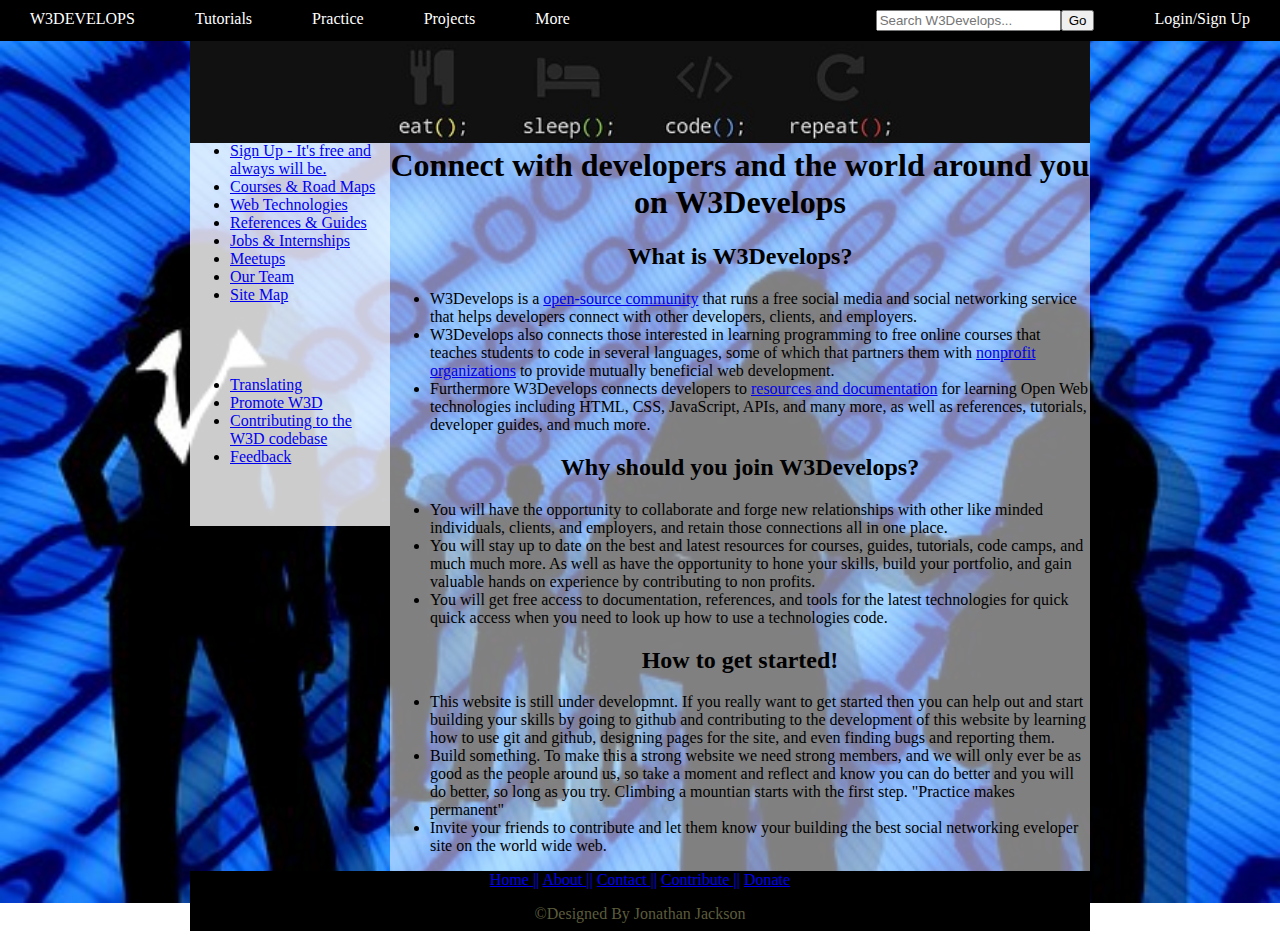
<file: Site-Testing-Site/index.html>
<!DOCTYPE html>
<html>

<!--HEAD STARTS HERE-->

  <head>
    <!--The link element below with the href attribute CSS/Mainbody.css links to a external css folder & brings the css effects in that folder onto this page, without needing to clutter this page with any css. Basically we gave css its own folder and then summoned it to display here on this page.-->
    <link href="CSS/Mainbody.css" rel="stylesheet" type="text/css" />
    <meta charset="utf-8">
    <title>W3Develops</title>

    <style>
      html {
    background: url(w3develops.image.jpg) no-repeat center center fixed;
    background-size: cover;}

    </style>

  </head>

  <!--BODY STARTS HERE-->

  <body>
<div id="Container">

  <div id="Header">
    <img class="image-header" src="escr2.PNG" alt="eat, sleep, code, repeat" >
  </div>

  <div id="Menubar">
    <ul>

        <li>
            <a class="active" href="#">W3DEVELOPS</a>
        </li>

           <li>
            <a href="#">Tutorials</a>
        </li>

           <li>
            <a href="#">Practice</a>
        </li>

           <li>
            <a href="#">Projects</a>
        </li>

        <li>
          <a href="#">More</a>
        </li>

        <li style="float:right">
        <a href="#">Login/Sign Up</a>
        </li>

        <li>
  <li style="float:right">
          <a href="#">
            <form>
              <input type="text" placeholder="Search W3Develops..." maxlength="20" id="search"><input type="submit" value="Go">
          </form>
          </a>
        </li>
    </ul>
  </div>

  <div id="Sidebar">
    <ul>
    <li><a href="#">Sign Up - It's free and always will be.</a></li>
    <li> <a href="#">Courses & Road Maps</a></li>
    <li> <a href="#">Web Technologies</a></li>
    <li><a href="#"> References & Guides</a></li>
    <li><a href="#">Jobs & Internships</a></li>
    <li><a href="#">Meetups</a></li>
      <li><a href="#">Our Team</a></li>
        <li><a href="#">Site Map</a></li>
<br><br><br><br>
    <li> <a href="#">Translating</a></li>
    <li><a href="#"> Promote W3D</a></li>
    <li> <a href="#">Contributing to the W3D codebase</a></li>
    <li> <a href="#">Feedback</a></li>
  </ul>
  </div>

  <div id="Mainbody">
    <h1 class="text-center"> Connect with developers and the world around you on W3Develops</h1>


  <h2 class="text-center">
What is W3Develops?
   </h2>

<ul>


<li>W3Develops is a <a href="https://github.com/w3develops/w3develops" target="_blank">open-source community</a> that runs a free social media and social networking service that helps developers connect with other developers, clients, and employers.</li>
<li>W3Develops also connects those interested in learning programming to free online courses that teaches students to code in several languages, some of which that partners them with <a href="https://www.freecodecamp.com" target="_blank">nonprofit organizations</a> to provide mutually beneficial web development. </li>
<li>Furthermore W3Develops connects developers to  <a href="https://developer.mozilla.org/en-US/" target="_blank">resources and documentation</a> for learning Open Web technologies including HTML, CSS, JavaScript, APIs, and many more, as well as references, tutorials, developer guides, and much more.</li>

</ul>

<h2 class="text-center">
   Why should you join W3Develops?
 </h2 >
<ul>
  <li>
    You will have the opportunity to collaborate and forge new relationships with other like minded individuals, clients, and employers, and retain those connections all in one place.
   </li>
   <li>
     You will stay up to date on the best and latest resources for courses, guides, tutorials, code camps, and much much more. As well as have the opportunity to hone your skills, build your portfolio, and gain valuable hands on experience by contributing to non profits.
   </li>
   <li>
      You will get free access to documentation, references, and tools for the latest technologies for quick quick access when you need to look up how to use a technologies code.
   </li>
</ul>

<h2 class="text-center">
   How to get started!
 </h2 >
<ul>
  <li>This website is still under developmnt. If you really want to get started then you can help out and start building your skills by going to github and contributing to the development of this website by learning how to use git and github, designing pages for the site, and even finding bugs and reporting them.</li>
  <li>Build something. To make this a strong website we need strong members, and we will only ever be as good as the people around us, so take a moment and reflect and know you can do better and you will do better, so long as you try. Climbing a mountian starts with the first step. "Practice makes permanent" </li>
  <li>Invite your friends to contribute and let them know your building the best social networking eveloper site on the world wide web.</li>
</ul>

</div>
  <div id="Footer">
    <p id="footparg"><a href="#">Home ||</a>  <a href="#">About ||</a>  <a href="#">Contact ||</a>  <a href="#">Contribute ||</a>  <a href="#">Donate</a></p>

    <p id="copy">&copy;Designed By Jonathan Jackson</p> </div>
</div>
  </body>
</html>
</file>
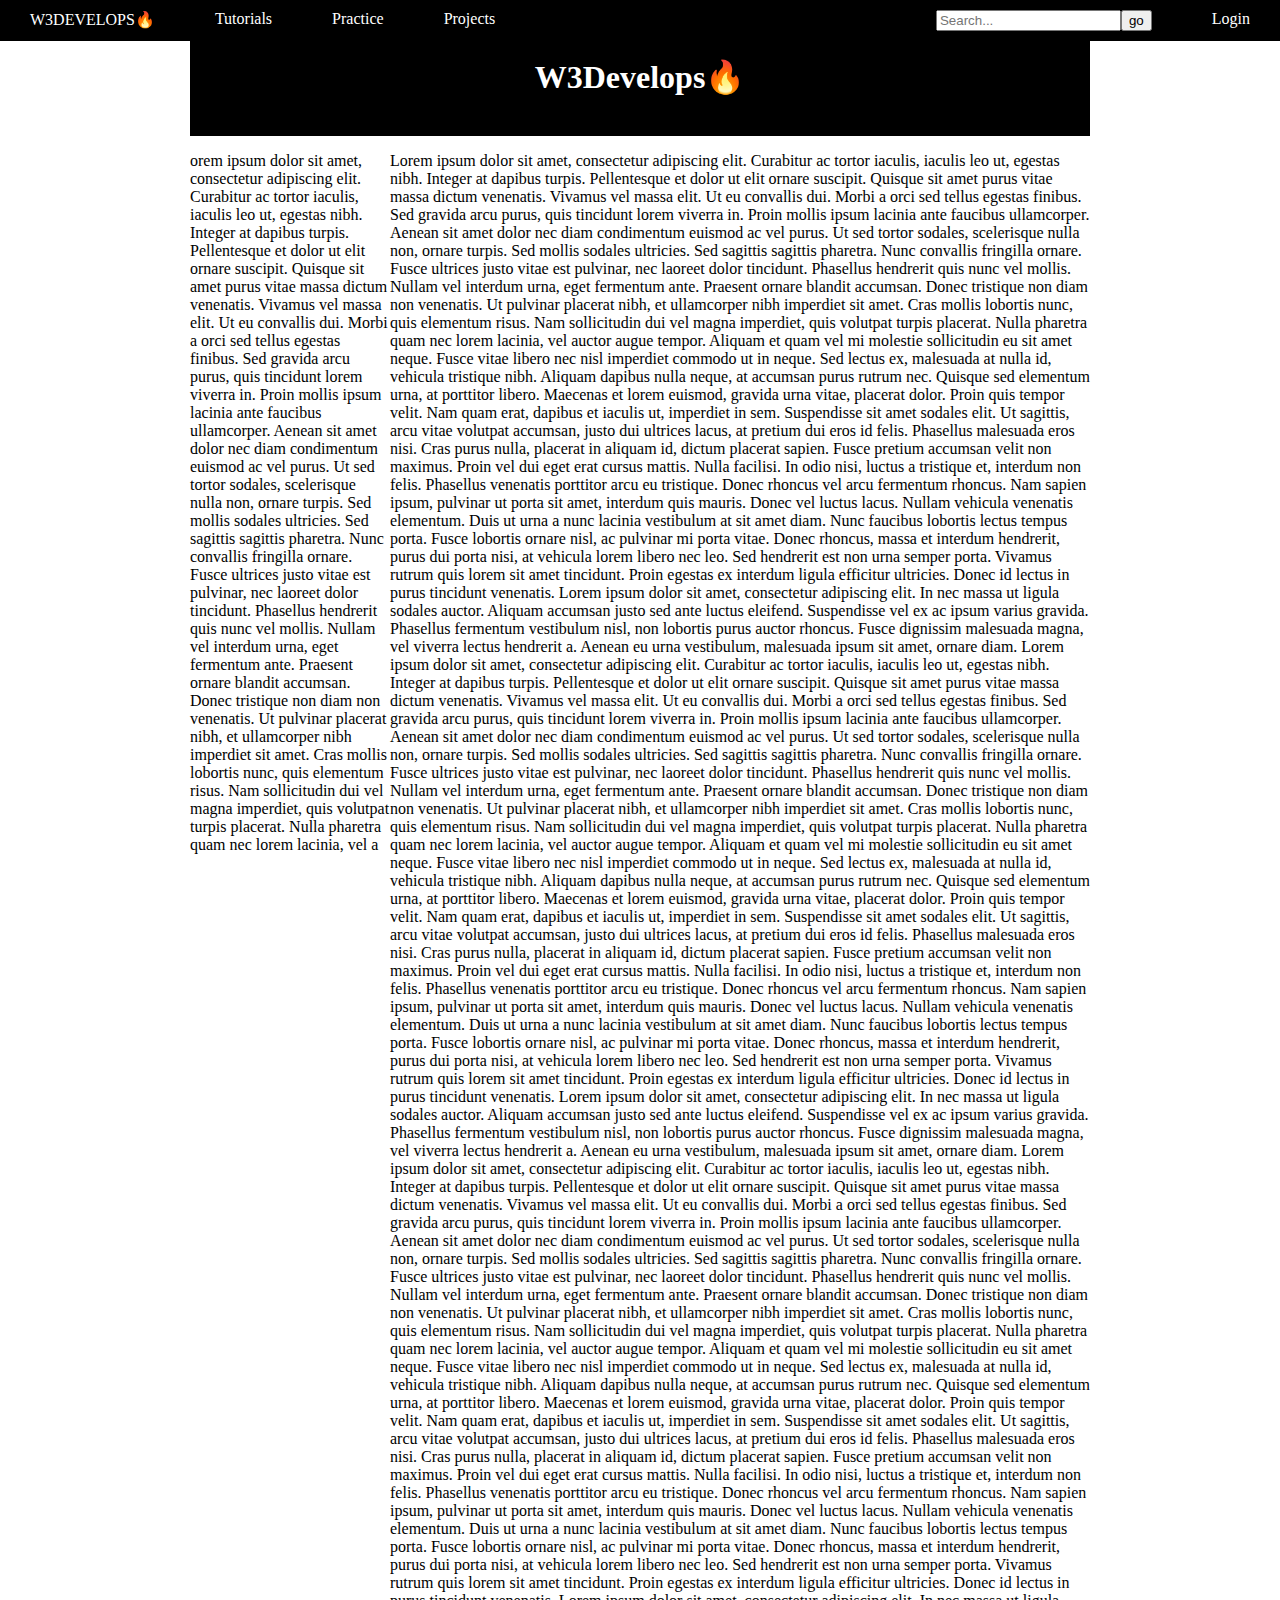
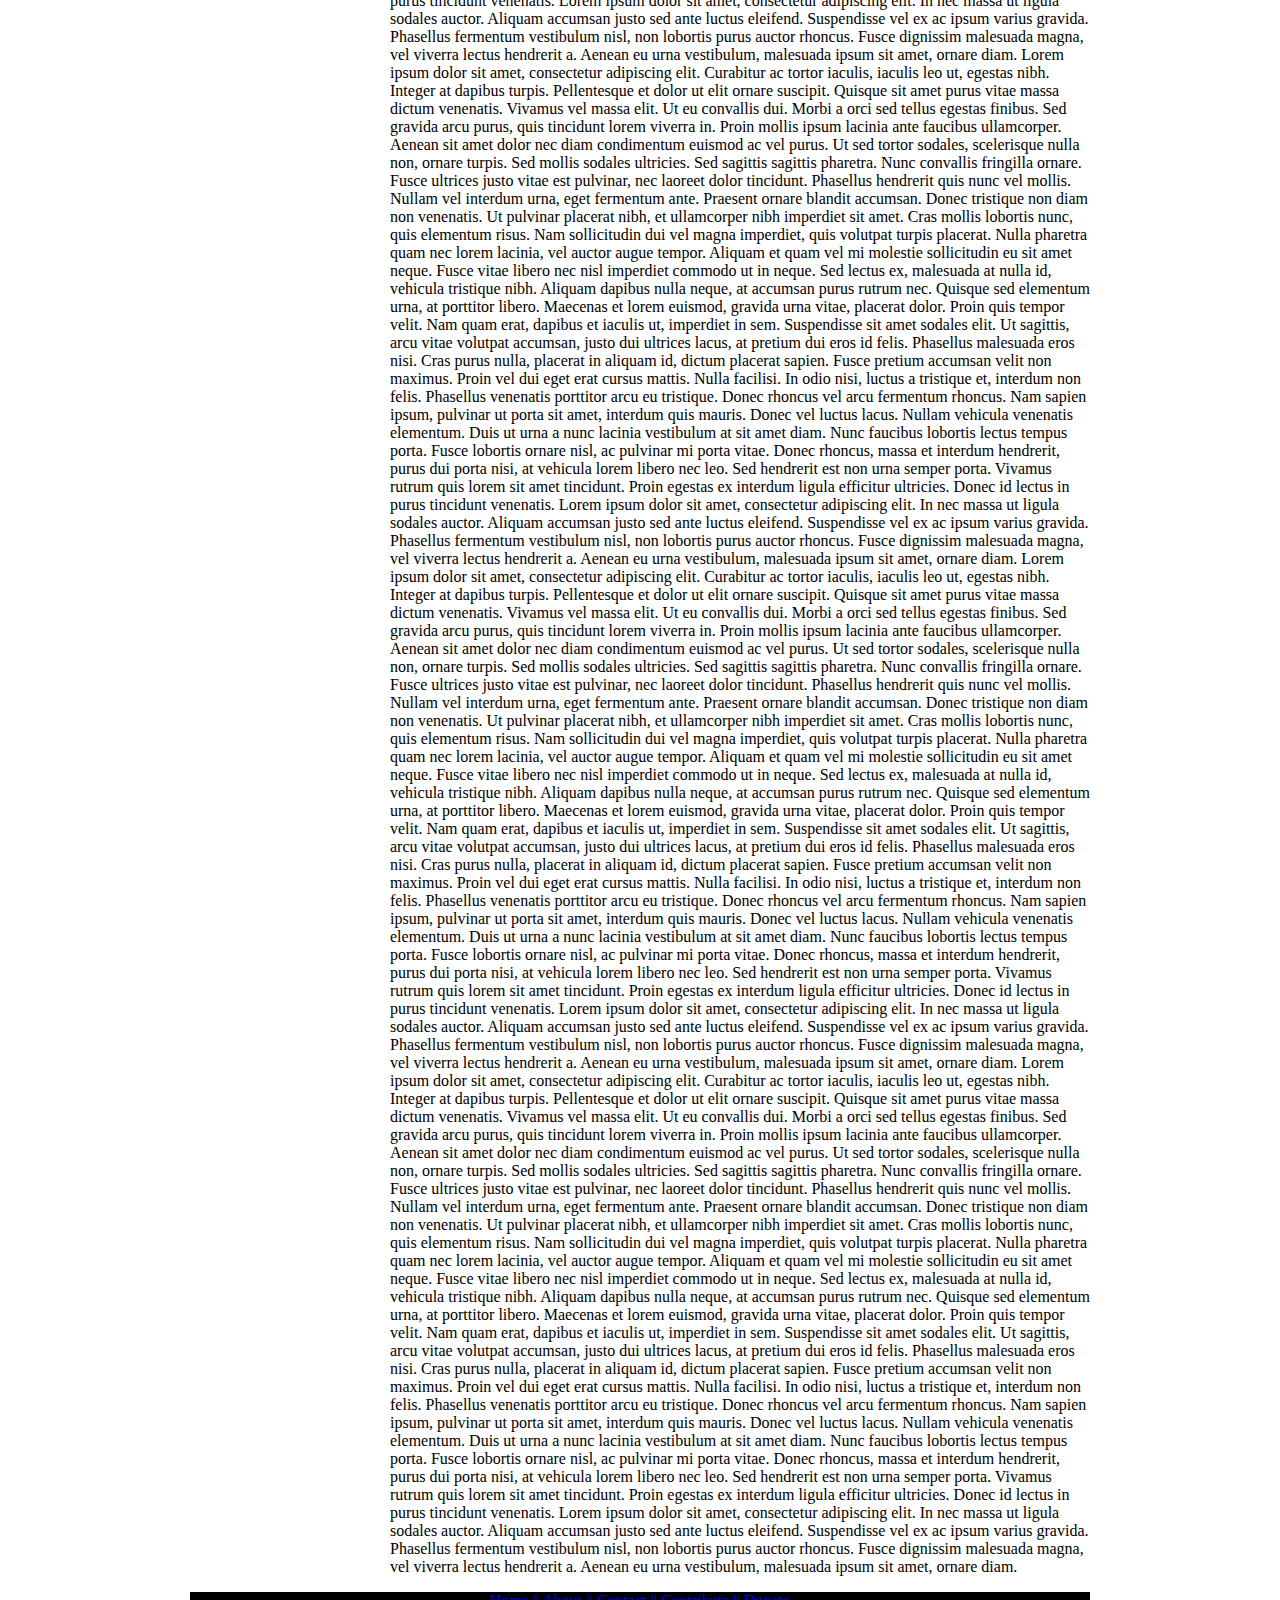
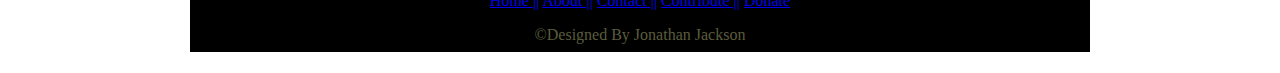
<file: Site - Testing Site(W3D)/w3dlayout.html>
<!DOCTYPE html>
<html>

<!--HEAD STARTS HERE-->

  <head>
    <!--The link element below with the href attribute CSS/Mainbody.css links to a external css folder & brings the css effects in that folder onto this page, without needing to clutter this page with any css. Basically we gave css its own folder and then summoned it to display here on this page.-->
    <link href="CSS/Mainbody.css" rel="stylesheet" type="text/css" />
    <meta charset="utf-8">
    <title>W3Develops</title>

  

  </head>

  <!--BODY STARTS HERE-->

  <body>
<div id="Container">
  <div id="Header"><h1 style="color:white"><br>W3Develops🔥</h1></div>
  <div id="Menubar">
    <ul>

        <li>
            <a class="active" href="Home">W3DEVELOPS🔥</a>
        </li>

           <li>
            <a href="Tutorials">Tutorials</a>
        </li>

           <li>
            <a href="Practice">Practice</a>
        </li>

           <li>
            <a href="Projects">Projects</a>
        </li>

        <li style="float:right">
        <a href="Login">Login</a>
        </li>

        <li>
  <li style="float:right">
          <a href="Search"><form><input type="text" placeholder="Search..." maxlength="20" id="search"><input type="submit" value="go"></form></a>
        </li>

    </ul>
  </div>
  <div id="Sidebar"><p>orem ipsum dolor sit amet, consectetur adipiscing elit. Curabitur ac tortor iaculis, iaculis leo ut, egestas nibh. Integer at dapibus turpis. Pellentesque et dolor ut elit ornare suscipit. Quisque sit amet purus vitae massa dictum venenatis. Vivamus vel massa elit. Ut eu convallis dui. Morbi a orci sed tellus egestas finibus. Sed gravida arcu purus, quis tincidunt lorem viverra in. Proin mollis ipsum lacinia ante faucibus ullamcorper. Aenean sit amet dolor nec diam condimentum euismod ac vel purus. Ut sed tortor sodales, scelerisque nulla non, ornare turpis. Sed mollis sodales ultricies. Sed sagittis sagittis pharetra. Nunc convallis fringilla ornare. Fusce ultrices justo vitae est pulvinar, nec laoreet dolor tincidunt. Phasellus hendrerit quis nunc vel mollis. Nullam vel interdum urna, eget fermentum ante. Praesent ornare blandit accumsan. Donec tristique non diam non venenatis. Ut pulvinar placerat nibh, et ullamcorper nibh imperdiet sit amet. Cras mollis lobortis nunc, quis elementum risus. Nam sollicitudin dui vel magna imperdiet, quis volutpat turpis placerat. Nulla pharetra quam nec lorem lacinia, vel a</p></div>
  <div id="Mainbody"><p>

Lorem ipsum dolor sit amet, consectetur adipiscing elit. Curabitur ac tortor iaculis, iaculis leo ut, egestas nibh. Integer at dapibus turpis. Pellentesque et dolor ut elit ornare suscipit. Quisque sit amet purus vitae massa dictum venenatis. Vivamus vel massa elit. Ut eu convallis dui. Morbi a orci sed tellus egestas finibus.

Sed gravida arcu purus, quis tincidunt lorem viverra in. Proin mollis ipsum lacinia ante faucibus ullamcorper. Aenean sit amet dolor nec diam condimentum euismod ac vel purus. Ut sed tortor sodales, scelerisque nulla non, ornare turpis. Sed mollis sodales ultricies. Sed sagittis sagittis pharetra. Nunc convallis fringilla ornare. Fusce ultrices justo vitae est pulvinar, nec laoreet dolor tincidunt. Phasellus hendrerit quis nunc vel mollis. Nullam vel interdum urna, eget fermentum ante. Praesent ornare blandit accumsan. Donec tristique non diam non venenatis. Ut pulvinar placerat nibh, et ullamcorper nibh imperdiet sit amet. Cras mollis lobortis nunc, quis elementum risus. Nam sollicitudin dui vel magna imperdiet, quis volutpat turpis placerat. Nulla pharetra quam nec lorem lacinia, vel auctor augue tempor.

Aliquam et quam vel mi molestie sollicitudin eu sit amet neque. Fusce vitae libero nec nisl imperdiet commodo ut in neque. Sed lectus ex, malesuada at nulla id, vehicula tristique nibh. Aliquam dapibus nulla neque, at accumsan purus rutrum nec. Quisque sed elementum urna, at porttitor libero. Maecenas et lorem euismod, gravida urna vitae, placerat dolor. Proin quis tempor velit. Nam quam erat, dapibus et iaculis ut, imperdiet in sem. Suspendisse sit amet sodales elit. Ut sagittis, arcu vitae volutpat accumsan, justo dui ultrices lacus, at pretium dui eros id felis. Phasellus malesuada eros nisi. Cras purus nulla, placerat in aliquam id, dictum placerat sapien. Fusce pretium accumsan velit non maximus. Proin vel dui eget erat cursus mattis. Nulla facilisi. In odio nisi, luctus a tristique et, interdum non felis.

Phasellus venenatis porttitor arcu eu tristique. Donec rhoncus vel arcu fermentum rhoncus. Nam sapien ipsum, pulvinar ut porta sit amet, interdum quis mauris. Donec vel luctus lacus. Nullam vehicula venenatis elementum. Duis ut urna a nunc lacinia vestibulum at sit amet diam. Nunc faucibus lobortis lectus tempus porta. Fusce lobortis ornare nisl, ac pulvinar mi porta vitae. Donec rhoncus, massa et interdum hendrerit, purus dui porta nisi, at vehicula lorem libero nec leo. Sed hendrerit est non urna semper porta. Vivamus rutrum quis lorem sit amet tincidunt. Proin egestas ex interdum ligula efficitur ultricies.

Donec id lectus in purus tincidunt venenatis. Lorem ipsum dolor sit amet, consectetur adipiscing elit. In nec massa ut ligula sodales auctor. Aliquam accumsan justo sed ante luctus eleifend. Suspendisse vel ex ac ipsum varius gravida. Phasellus fermentum vestibulum nisl, non lobortis purus auctor rhoncus. Fusce dignissim malesuada magna, vel viverra lectus hendrerit a. Aenean eu urna vestibulum, malesuada ipsum sit amet, ornare diam.

Lorem ipsum dolor sit amet, consectetur adipiscing elit. Curabitur ac tortor iaculis, iaculis leo ut, egestas nibh. Integer at dapibus turpis. Pellentesque et dolor ut elit ornare suscipit. Quisque sit amet purus vitae massa dictum venenatis. Vivamus vel massa elit. Ut eu convallis dui. Morbi a orci sed tellus egestas finibus.

Sed gravida arcu purus, quis tincidunt lorem viverra in. Proin mollis ipsum lacinia ante faucibus ullamcorper. Aenean sit amet dolor nec diam condimentum euismod ac vel purus. Ut sed tortor sodales, scelerisque nulla non, ornare turpis. Sed mollis sodales ultricies. Sed sagittis sagittis pharetra. Nunc convallis fringilla ornare. Fusce ultrices justo vitae est pulvinar, nec laoreet dolor tincidunt. Phasellus hendrerit quis nunc vel mollis. Nullam vel interdum urna, eget fermentum ante. Praesent ornare blandit accumsan. Donec tristique non diam non venenatis. Ut pulvinar placerat nibh, et ullamcorper nibh imperdiet sit amet. Cras mollis lobortis nunc, quis elementum risus. Nam sollicitudin dui vel magna imperdiet, quis volutpat turpis placerat. Nulla pharetra quam nec lorem lacinia, vel auctor augue tempor.

Aliquam et quam vel mi molestie sollicitudin eu sit amet neque. Fusce vitae libero nec nisl imperdiet commodo ut in neque. Sed lectus ex, malesuada at nulla id, vehicula tristique nibh. Aliquam dapibus nulla neque, at accumsan purus rutrum nec. Quisque sed elementum urna, at porttitor libero. Maecenas et lorem euismod, gravida urna vitae, placerat dolor. Proin quis tempor velit. Nam quam erat, dapibus et iaculis ut, imperdiet in sem. Suspendisse sit amet sodales elit. Ut sagittis, arcu vitae volutpat accumsan, justo dui ultrices lacus, at pretium dui eros id felis. Phasellus malesuada eros nisi. Cras purus nulla, placerat in aliquam id, dictum placerat sapien. Fusce pretium accumsan velit non maximus. Proin vel dui eget erat cursus mattis. Nulla facilisi. In odio nisi, luctus a tristique et, interdum non felis.

Phasellus venenatis porttitor arcu eu tristique. Donec rhoncus vel arcu fermentum rhoncus. Nam sapien ipsum, pulvinar ut porta sit amet, interdum quis mauris. Donec vel luctus lacus. Nullam vehicula venenatis elementum. Duis ut urna a nunc lacinia vestibulum at sit amet diam. Nunc faucibus lobortis lectus tempus porta. Fusce lobortis ornare nisl, ac pulvinar mi porta vitae. Donec rhoncus, massa et interdum hendrerit, purus dui porta nisi, at vehicula lorem libero nec leo. Sed hendrerit est non urna semper porta. Vivamus rutrum quis lorem sit amet tincidunt. Proin egestas ex interdum ligula efficitur ultricies.

Donec id lectus in purus tincidunt venenatis. Lorem ipsum dolor sit amet, consectetur adipiscing elit. In nec massa ut ligula sodales auctor. Aliquam accumsan justo sed ante luctus eleifend. Suspendisse vel ex ac ipsum varius gravida. Phasellus fermentum vestibulum nisl, non lobortis purus auctor rhoncus. Fusce dignissim malesuada magna, vel viverra lectus hendrerit a. Aenean eu urna vestibulum, malesuada ipsum sit amet, ornare diam.

Lorem ipsum dolor sit amet, consectetur adipiscing elit. Curabitur ac tortor iaculis, iaculis leo ut, egestas nibh. Integer at dapibus turpis. Pellentesque et dolor ut elit ornare suscipit. Quisque sit amet purus vitae massa dictum venenatis. Vivamus vel massa elit. Ut eu convallis dui. Morbi a orci sed tellus egestas finibus.

Sed gravida arcu purus, quis tincidunt lorem viverra in. Proin mollis ipsum lacinia ante faucibus ullamcorper. Aenean sit amet dolor nec diam condimentum euismod ac vel purus. Ut sed tortor sodales, scelerisque nulla non, ornare turpis. Sed mollis sodales ultricies. Sed sagittis sagittis pharetra. Nunc convallis fringilla ornare. Fusce ultrices justo vitae est pulvinar, nec laoreet dolor tincidunt. Phasellus hendrerit quis nunc vel mollis. Nullam vel interdum urna, eget fermentum ante. Praesent ornare blandit accumsan. Donec tristique non diam non venenatis. Ut pulvinar placerat nibh, et ullamcorper nibh imperdiet sit amet. Cras mollis lobortis nunc, quis elementum risus. Nam sollicitudin dui vel magna imperdiet, quis volutpat turpis placerat. Nulla pharetra quam nec lorem lacinia, vel auctor augue tempor.

Aliquam et quam vel mi molestie sollicitudin eu sit amet neque. Fusce vitae libero nec nisl imperdiet commodo ut in neque. Sed lectus ex, malesuada at nulla id, vehicula tristique nibh. Aliquam dapibus nulla neque, at accumsan purus rutrum nec. Quisque sed elementum urna, at porttitor libero. Maecenas et lorem euismod, gravida urna vitae, placerat dolor. Proin quis tempor velit. Nam quam erat, dapibus et iaculis ut, imperdiet in sem. Suspendisse sit amet sodales elit. Ut sagittis, arcu vitae volutpat accumsan, justo dui ultrices lacus, at pretium dui eros id felis. Phasellus malesuada eros nisi. Cras purus nulla, placerat in aliquam id, dictum placerat sapien. Fusce pretium accumsan velit non maximus. Proin vel dui eget erat cursus mattis. Nulla facilisi. In odio nisi, luctus a tristique et, interdum non felis.

Phasellus venenatis porttitor arcu eu tristique. Donec rhoncus vel arcu fermentum rhoncus. Nam sapien ipsum, pulvinar ut porta sit amet, interdum quis mauris. Donec vel luctus lacus. Nullam vehicula venenatis elementum. Duis ut urna a nunc lacinia vestibulum at sit amet diam. Nunc faucibus lobortis lectus tempus porta. Fusce lobortis ornare nisl, ac pulvinar mi porta vitae. Donec rhoncus, massa et interdum hendrerit, purus dui porta nisi, at vehicula lorem libero nec leo. Sed hendrerit est non urna semper porta. Vivamus rutrum quis lorem sit amet tincidunt. Proin egestas ex interdum ligula efficitur ultricies.

Donec id lectus in purus tincidunt venenatis. Lorem ipsum dolor sit amet, consectetur adipiscing elit. In nec massa ut ligula sodales auctor. Aliquam accumsan justo sed ante luctus eleifend. Suspendisse vel ex ac ipsum varius gravida. Phasellus fermentum vestibulum nisl, non lobortis purus auctor rhoncus. Fusce dignissim malesuada magna, vel viverra lectus hendrerit a. Aenean eu urna vestibulum, malesuada ipsum sit amet, ornare diam.

Lorem ipsum dolor sit amet, consectetur adipiscing elit. Curabitur ac tortor iaculis, iaculis leo ut, egestas nibh. Integer at dapibus turpis. Pellentesque et dolor ut elit ornare suscipit. Quisque sit amet purus vitae massa dictum venenatis. Vivamus vel massa elit. Ut eu convallis dui. Morbi a orci sed tellus egestas finibus.

Sed gravida arcu purus, quis tincidunt lorem viverra in. Proin mollis ipsum lacinia ante faucibus ullamcorper. Aenean sit amet dolor nec diam condimentum euismod ac vel purus. Ut sed tortor sodales, scelerisque nulla non, ornare turpis. Sed mollis sodales ultricies. Sed sagittis sagittis pharetra. Nunc convallis fringilla ornare. Fusce ultrices justo vitae est pulvinar, nec laoreet dolor tincidunt. Phasellus hendrerit quis nunc vel mollis. Nullam vel interdum urna, eget fermentum ante. Praesent ornare blandit accumsan. Donec tristique non diam non venenatis. Ut pulvinar placerat nibh, et ullamcorper nibh imperdiet sit amet. Cras mollis lobortis nunc, quis elementum risus. Nam sollicitudin dui vel magna imperdiet, quis volutpat turpis placerat. Nulla pharetra quam nec lorem lacinia, vel auctor augue tempor.

Aliquam et quam vel mi molestie sollicitudin eu sit amet neque. Fusce vitae libero nec nisl imperdiet commodo ut in neque. Sed lectus ex, malesuada at nulla id, vehicula tristique nibh. Aliquam dapibus nulla neque, at accumsan purus rutrum nec. Quisque sed elementum urna, at porttitor libero. Maecenas et lorem euismod, gravida urna vitae, placerat dolor. Proin quis tempor velit. Nam quam erat, dapibus et iaculis ut, imperdiet in sem. Suspendisse sit amet sodales elit. Ut sagittis, arcu vitae volutpat accumsan, justo dui ultrices lacus, at pretium dui eros id felis. Phasellus malesuada eros nisi. Cras purus nulla, placerat in aliquam id, dictum placerat sapien. Fusce pretium accumsan velit non maximus. Proin vel dui eget erat cursus mattis. Nulla facilisi. In odio nisi, luctus a tristique et, interdum non felis.

Phasellus venenatis porttitor arcu eu tristique. Donec rhoncus vel arcu fermentum rhoncus. Nam sapien ipsum, pulvinar ut porta sit amet, interdum quis mauris. Donec vel luctus lacus. Nullam vehicula venenatis elementum. Duis ut urna a nunc lacinia vestibulum at sit amet diam. Nunc faucibus lobortis lectus tempus porta. Fusce lobortis ornare nisl, ac pulvinar mi porta vitae. Donec rhoncus, massa et interdum hendrerit, purus dui porta nisi, at vehicula lorem libero nec leo. Sed hendrerit est non urna semper porta. Vivamus rutrum quis lorem sit amet tincidunt. Proin egestas ex interdum ligula efficitur ultricies.

Donec id lectus in purus tincidunt venenatis. Lorem ipsum dolor sit amet, consectetur adipiscing elit. In nec massa ut ligula sodales auctor. Aliquam accumsan justo sed ante luctus eleifend. Suspendisse vel ex ac ipsum varius gravida. Phasellus fermentum vestibulum nisl, non lobortis purus auctor rhoncus. Fusce dignissim malesuada magna, vel viverra lectus hendrerit a. Aenean eu urna vestibulum, malesuada ipsum sit amet, ornare diam.

Lorem ipsum dolor sit amet, consectetur adipiscing elit. Curabitur ac tortor iaculis, iaculis leo ut, egestas nibh. Integer at dapibus turpis. Pellentesque et dolor ut elit ornare suscipit. Quisque sit amet purus vitae massa dictum venenatis. Vivamus vel massa elit. Ut eu convallis dui. Morbi a orci sed tellus egestas finibus.

Sed gravida arcu purus, quis tincidunt lorem viverra in. Proin mollis ipsum lacinia ante faucibus ullamcorper. Aenean sit amet dolor nec diam condimentum euismod ac vel purus. Ut sed tortor sodales, scelerisque nulla non, ornare turpis. Sed mollis sodales ultricies. Sed sagittis sagittis pharetra. Nunc convallis fringilla ornare. Fusce ultrices justo vitae est pulvinar, nec laoreet dolor tincidunt. Phasellus hendrerit quis nunc vel mollis. Nullam vel interdum urna, eget fermentum ante. Praesent ornare blandit accumsan. Donec tristique non diam non venenatis. Ut pulvinar placerat nibh, et ullamcorper nibh imperdiet sit amet. Cras mollis lobortis nunc, quis elementum risus. Nam sollicitudin dui vel magna imperdiet, quis volutpat turpis placerat. Nulla pharetra quam nec lorem lacinia, vel auctor augue tempor.

Aliquam et quam vel mi molestie sollicitudin eu sit amet neque. Fusce vitae libero nec nisl imperdiet commodo ut in neque. Sed lectus ex, malesuada at nulla id, vehicula tristique nibh. Aliquam dapibus nulla neque, at accumsan purus rutrum nec. Quisque sed elementum urna, at porttitor libero. Maecenas et lorem euismod, gravida urna vitae, placerat dolor. Proin quis tempor velit. Nam quam erat, dapibus et iaculis ut, imperdiet in sem. Suspendisse sit amet sodales elit. Ut sagittis, arcu vitae volutpat accumsan, justo dui ultrices lacus, at pretium dui eros id felis. Phasellus malesuada eros nisi. Cras purus nulla, placerat in aliquam id, dictum placerat sapien. Fusce pretium accumsan velit non maximus. Proin vel dui eget erat cursus mattis. Nulla facilisi. In odio nisi, luctus a tristique et, interdum non felis.

Phasellus venenatis porttitor arcu eu tristique. Donec rhoncus vel arcu fermentum rhoncus. Nam sapien ipsum, pulvinar ut porta sit amet, interdum quis mauris. Donec vel luctus lacus. Nullam vehicula venenatis elementum. Duis ut urna a nunc lacinia vestibulum at sit amet diam. Nunc faucibus lobortis lectus tempus porta. Fusce lobortis ornare nisl, ac pulvinar mi porta vitae. Donec rhoncus, massa et interdum hendrerit, purus dui porta nisi, at vehicula lorem libero nec leo. Sed hendrerit est non urna semper porta. Vivamus rutrum quis lorem sit amet tincidunt. Proin egestas ex interdum ligula efficitur ultricies.

Donec id lectus in purus tincidunt venenatis. Lorem ipsum dolor sit amet, consectetur adipiscing elit. In nec massa ut ligula sodales auctor. Aliquam accumsan justo sed ante luctus eleifend. Suspendisse vel ex ac ipsum varius gravida. Phasellus fermentum vestibulum nisl, non lobortis purus auctor rhoncus. Fusce dignissim malesuada magna, vel viverra lectus hendrerit a. Aenean eu urna vestibulum, malesuada ipsum sit amet, ornare diam.

Lorem ipsum dolor sit amet, consectetur adipiscing elit. Curabitur ac tortor iaculis, iaculis leo ut, egestas nibh. Integer at dapibus turpis. Pellentesque et dolor ut elit ornare suscipit. Quisque sit amet purus vitae massa dictum venenatis. Vivamus vel massa elit. Ut eu convallis dui. Morbi a orci sed tellus egestas finibus.

Sed gravida arcu purus, quis tincidunt lorem viverra in. Proin mollis ipsum lacinia ante faucibus ullamcorper. Aenean sit amet dolor nec diam condimentum euismod ac vel purus. Ut sed tortor sodales, scelerisque nulla non, ornare turpis. Sed mollis sodales ultricies. Sed sagittis sagittis pharetra. Nunc convallis fringilla ornare. Fusce ultrices justo vitae est pulvinar, nec laoreet dolor tincidunt. Phasellus hendrerit quis nunc vel mollis. Nullam vel interdum urna, eget fermentum ante. Praesent ornare blandit accumsan. Donec tristique non diam non venenatis. Ut pulvinar placerat nibh, et ullamcorper nibh imperdiet sit amet. Cras mollis lobortis nunc, quis elementum risus. Nam sollicitudin dui vel magna imperdiet, quis volutpat turpis placerat. Nulla pharetra quam nec lorem lacinia, vel auctor augue tempor.

Aliquam et quam vel mi molestie sollicitudin eu sit amet neque. Fusce vitae libero nec nisl imperdiet commodo ut in neque. Sed lectus ex, malesuada at nulla id, vehicula tristique nibh. Aliquam dapibus nulla neque, at accumsan purus rutrum nec. Quisque sed elementum urna, at porttitor libero. Maecenas et lorem euismod, gravida urna vitae, placerat dolor. Proin quis tempor velit. Nam quam erat, dapibus et iaculis ut, imperdiet in sem. Suspendisse sit amet sodales elit. Ut sagittis, arcu vitae volutpat accumsan, justo dui ultrices lacus, at pretium dui eros id felis. Phasellus malesuada eros nisi. Cras purus nulla, placerat in aliquam id, dictum placerat sapien. Fusce pretium accumsan velit non maximus. Proin vel dui eget erat cursus mattis. Nulla facilisi. In odio nisi, luctus a tristique et, interdum non felis.

Phasellus venenatis porttitor arcu eu tristique. Donec rhoncus vel arcu fermentum rhoncus. Nam sapien ipsum, pulvinar ut porta sit amet, interdum quis mauris. Donec vel luctus lacus. Nullam vehicula venenatis elementum. Duis ut urna a nunc lacinia vestibulum at sit amet diam. Nunc faucibus lobortis lectus tempus porta. Fusce lobortis ornare nisl, ac pulvinar mi porta vitae. Donec rhoncus, massa et interdum hendrerit, purus dui porta nisi, at vehicula lorem libero nec leo. Sed hendrerit est non urna semper porta. Vivamus rutrum quis lorem sit amet tincidunt. Proin egestas ex interdum ligula efficitur ultricies.

Donec id lectus in purus tincidunt venenatis. Lorem ipsum dolor sit amet, consectetur adipiscing elit. In nec massa ut ligula sodales auctor. Aliquam accumsan justo sed ante luctus eleifend. Suspendisse vel ex ac ipsum varius gravida. Phasellus fermentum vestibulum nisl, non lobortis purus auctor rhoncus. Fusce dignissim malesuada magna, vel viverra lectus hendrerit a. Aenean eu urna vestibulum, malesuada ipsum sit amet, ornare diam. </p></div>
  <div id="Footer">
    <p id="footparg"><a href="home">Home ||</a>  <a href="About">About ||</a>  <a href="Contact">Contact ||</a>  <a href="Contribute">Contribute ||</a>  <a href="Donate">Donate</a></p>

    <p id="copy">&copy;Designed By Jonathan Jackson</p> </div>
</div>
</div>
  </body>
</html>
</file>
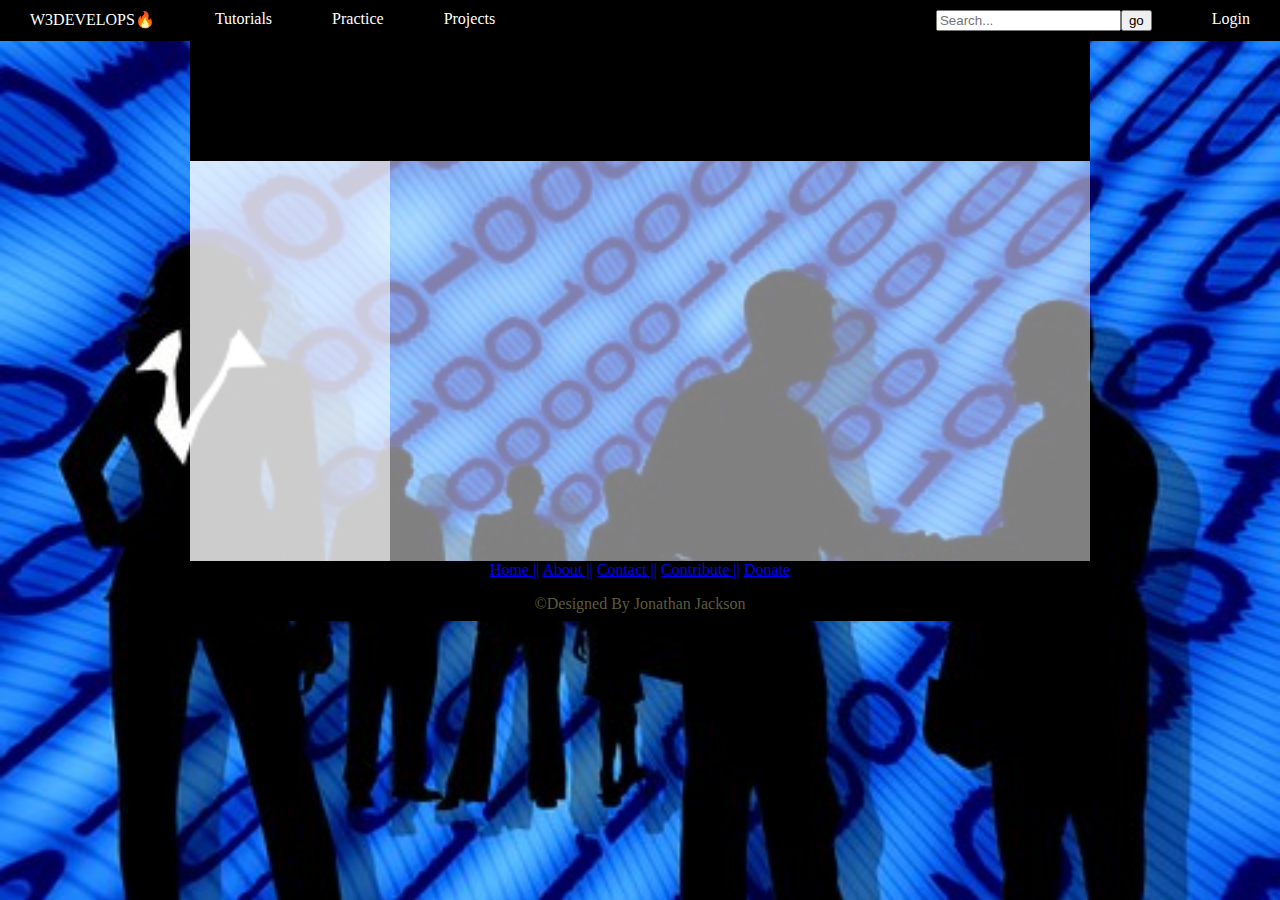
<file: Site - Testing Site(W3D)/Site - Testing Site(W3D)/w3dlayout.html>
<!DOCTYPE html>
<html>

<!--HEAD STARTS HERE-->

  <head>
    <!--The link element below with the href attribute CSS/Mainbody.css links to a external css folder & brings the css effects in that folder onto this page, without needing to clutter this page with any css. Basically we gave css its own folder and then summoned it to display here on this page.-->
    <link href="CSS/Mainbody.css" rel="stylesheet" type="text/css" />
    <meta charset="utf-8">
    <title>W3Develops</title>

    <style>   html {
    background: url(w3develops.image.jpg) no-repeat center center fixed;
    -webkit-background-size: cover;
    -moz-background-size: cover;
    -o-background-size: cover;
    background-size: cover;
    }</style>

  </head>

  <!--BODY STARTS HERE-->

  <body>
<div id="Container">
  <div id="Header"></div>
  <div id="Menubar">
    <ul>

        <li>
            <a class="active" href="Home">W3DEVELOPS🔥</a>
        </li>

           <li>
            <a href="Tutorials">Tutorials</a>
        </li>

           <li>
            <a href="Practice">Practice</a>
        </li>

           <li>
            <a href="Projects">Projects</a>
        </li>

        <li style="float:right">
        <a href="Login">Login</a>
        </li>

        <li>
  <li style="float:right">
          <a href="Search"><form><input type="text" placeholder="Search..." maxlength="20" id="search"><input type="submit" value="go"></form></a>
        </li>

    </ul>
  </div>
  <div id="Sidebar"></div>
  <div id="Mainbody"></div>
  <div id="Footer">
    <p id="footparg"><a href="home">Home ||</a>  <a href="About">About ||</a>  <a href="Contact">Contact ||</a>  <a href="Contribute">Contribute ||</a>  <a href="Donate">Donate</a></p>

    <p id="copy">&copy;Designed By Jonathan Jackson</p> </div>
</div>
</div>
  </body>
</html>
</file>
<file: Site-Testing-Site/CSS/Mainbody.css>
#Container {
    width: 900px;
    height: auto;
    margin-left: auto;
    margin-right: auto;
    margin-top: 11px;
    margin-bottom: 21px;
}

#Header {
  height: 115px;
  background-color: #000000;
  text-align: center;

}

.text-center {
  text-align: center;
}

.image-header {
 width: 100%;
 height: auto;
}

#Menubar {
  height: 40px;

}

#Menubar ul {
list-style-type: none;
margin: 0;
padding: 0;
overflow: hidden;
  background-color: black;
}

#Menubar li {
  float: left;
}

#Menubar li a {
display: block;
text-align: center;
padding: 10px 30px;
text-decoration: none;
color: white;
}

#Menubar li a:hover:not(.active){
  color: #000000;
}

.active {
  background-color: #000000;
  color: white;
}

#Menubar {
  position: fixed;
  top: 0;
  left: 0;
  right: 0;
  height: 0%
}

#Sidebar {
  width: 200px;
  min-height: 400px;
  background-color: rgba(255, 255, 255, 0.8);
  float: left;
}

#Mainbody {
  width: 700px;
  min-height: 400px;
  background-color: rgba(255, 255, 255, 0.5);
  float: right;

}



#Footer {
  height: 60px;
  margin-bottom: 21px;
  color: #5c5c3d;
  background-color: black;
  text-align: center;
  clear: both;
}
</file>
<file: Site - Testing Site(W3D)/CSS/Mainbody.css>
#Container {
    width: 900px;
    height: auto;
    margin-left: auto;
    margin-right: auto;
    margin-top: 11px;
    margin-bottom: 21px;
}

#Header {
  height: 115px;
  background-color: #000000;
  text-align: center;
}



#Menubar {
  height: 40px;

}

#Menubar ul {
list-style-type: none;
margin: 0;
padding: 0;
overflow: hidden;
  background-color: black;
}

#Menubar li {
  float: left;
}

#Menubar li a {
display: block;
text-align: center;
padding: 10px 30px;
text-decoration: none;
color: white;
}

#Menubar li a:hover:not(.active){
  color: #000000;
}

.active {
  background-color: #000000;
  color: white;
}

#Menubar {
  position: fixed;
  top: 0;
  left: 0;
  right: 0;
  height: 0%
}

#Sidebar {
  width: 200px;
  min-height: 400px;
  background-color: rgba(255, 255, 255, 0.8);
  float: left;
}

#Mainbody {
  width: 700px;
  min-height: 400px;
  background-color: rgba(255, 255, 255, 0.5);
  float: right;

}



#Footer {
  height: 60px;
  margin-bottom: 21px;
  color: #5c5c3d;
  background-color: black;
  text-align: center;
  clear: both;
}

<style>   html {
background: url(w3develops.image.jpg) no-repeat center center fixed;
background-size: cover;

}</style>
</file>
<file: Site - Testing Site(W3D)/Site - Testing Site(W3D)/CSS/Mainbody.css>
#Container {
    width: 900px;
    height: auto;
    margin-left: auto;
    margin-right: auto;
    margin-top: 11px;
    margin-bottom: 21px;
}

#Header {
  height: 150px;
  background-color: #000000;
}

#Menubar {
  height: 40px;

}

#Menubar ul {
list-style-type: none;
margin: 0;
padding: 0;
overflow: hidden;
  background-color: black;
}

#Menubar li {
  float: left;
}

#Menubar li a {
display: block;
text-align: center;
padding: 10px 30px;
text-decoration: none;
color: white;
}

#Menubar li a:hover:not(.active){
  color: #000000;
}

.active {
  background-color: #000000;
  color: white;
}

#Menubar {
  position: fixed;
  top: 0;
  left: 0;
  right: 0;
  height: 0%
}

#Sidebar {
  width: 200px;
  height: 400px;
  background-color: rgba(255, 255, 255, 0.8);
  float: left;
}

#Mainbody {
  width: 700px;
  height: 400px;
  background-color: rgba(255, 255, 255, 0.5);
  float: right;

}

#Footer {
  height: 60px;
  margin-bottom: 21px;
  color: #5c5c3d;
  background-color: black;
  text-align: center;
  clear: both;
}
</file>
